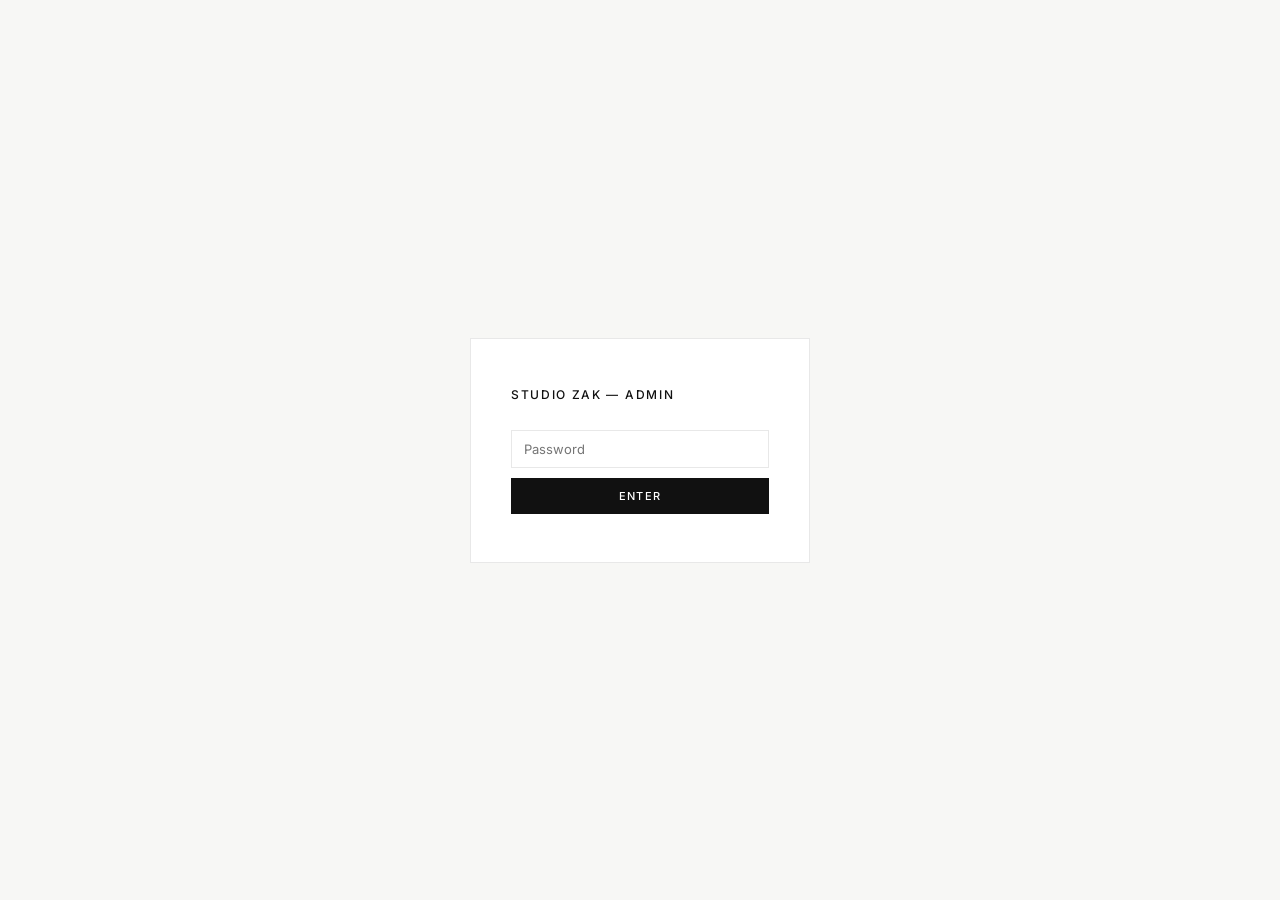
<file: admin.html>
<!DOCTYPE html>
<html lang="en">
<head>
<meta charset="UTF-8">
<meta name="viewport" content="width=device-width, initial-scale=1.0">
<title>STUDIO ZAK — Admin</title>
<link href="https://fonts.googleapis.com/css2?family=Inter:wght@300;400;500&display=swap" rel="stylesheet">
<style>
*, *::before, *::after { box-sizing: border-box; margin: 0; padding: 0; }
:root { --w:#fff; --b:#111; --m:#888; --l:#e8e8e8; --bg:#f7f7f5; --f:'Inter',sans-serif; }
body { font-family:var(--f); background:var(--bg); color:var(--b); font-size:13px; min-height:100vh; }

/* LOGIN */
#login-wrap { min-height:100vh; display:flex; align-items:center; justify-content:center; }
.login-box { background:var(--w); border:1px solid var(--l); padding:48px 40px; width:340px; }
.login-box h1 { font-size:12px; font-weight:500; letter-spacing:0.14em; text-transform:uppercase; margin-bottom:28px; }
.login-box input { width:100%; border:1px solid var(--l); padding:10px 12px; font-family:var(--f); font-size:13px; margin-bottom:10px; outline:none; }
.login-box input:focus { border-color:var(--b); }
.login-box .submit-btn { width:100%; background:var(--b); color:var(--w); border:none; padding:11px; font-family:var(--f); font-size:11px; font-weight:500; letter-spacing:0.12em; text-transform:uppercase; cursor:pointer; }
.err { color:#c33; font-size:12px; margin-top:8px; display:none; }

/* ADMIN */
#admin-wrap { display:none; }
.top-bar { position:fixed; top:0; left:0; right:0; height:52px; background:var(--w); border-bottom:1px solid var(--l); display:flex; align-items:center; justify-content:space-between; padding:0 28px; z-index:100; }
.top-bar-logo { font-size:11px; font-weight:500; letter-spacing:0.14em; text-transform:uppercase; }
.top-bar-right { display:flex; align-items:center; gap:10px; }
.deploy-msg { font-size:11px; color:var(--m); }
.btn { padding:7px 18px; font-family:var(--f); font-size:11px; font-weight:500; letter-spacing:0.1em; text-transform:uppercase; cursor:pointer; border:1px solid var(--l); background:var(--w); color:var(--b); }
.btn-dark { background:var(--b); color:var(--w); border-color:var(--b); }
.btn-sm { padding:5px 11px; font-size:10px; }
.btn-red { background:#fff0f0; color:#c33; border-color:#fcc; }
.btn:hover { opacity:0.7; }

.layout { margin-top:52px; display:grid; grid-template-columns:160px 1fr; min-height:calc(100vh - 52px); }
.sidebar { background:var(--w); border-right:1px solid var(--l); padding:20px 0; }
.nav-btn { display:block; width:100%; padding:9px 22px; font-size:11px; font-weight:400; letter-spacing:0.1em; text-transform:uppercase; color:var(--m); border:none; background:none; cursor:pointer; text-align:left; transition:all 0.2s; }
.nav-btn.on, .nav-btn:hover { color:var(--b); background:var(--bg); }

.content { padding:36px 44px; max-width:860px; }
.sec-title { font-size:10px; font-weight:500; letter-spacing:0.2em; text-transform:uppercase; color:var(--m); margin-bottom:20px; padding-bottom:10px; border-bottom:1px solid var(--l); }
.tab { display:none; }
.tab.on { display:block; }

.field { margin-bottom:18px; }
.field label { display:block; font-size:10px; font-weight:500; letter-spacing:0.15em; text-transform:uppercase; color:var(--m); margin-bottom:5px; }
.field input, .field textarea, .field select { width:100%; border:1px solid var(--l); padding:9px 11px; font-family:var(--f); font-size:13px; outline:none; background:var(--w); }
.field input:focus, .field textarea:focus { border-color:var(--b); }
.field textarea { min-height:76px; resize:vertical; }
.row2 { display:grid; grid-template-columns:1fr 1fr; gap:14px; }

.proj-list { display:flex; flex-direction:column; gap:2px; margin-bottom:20px; }
.proj-card { background:var(--w); border:1px solid var(--l); padding:14px 18px; display:flex; align-items:center; justify-content:space-between; }
.proj-card-name { font-size:13px; font-weight:500; margin-bottom:2px; }
.proj-card-sub { font-size:11px; color:var(--m); }
.add-btn { width:100%; border:1px dashed var(--l); padding:13px; text-align:center; font-size:11px; letter-spacing:0.1em; text-transform:uppercase; color:var(--m); background:none; cursor:pointer; }
.add-btn:hover { border-color:var(--b); color:var(--b); }

.editor { background:var(--w); border:1px solid var(--l); padding:24px; margin-top:14px; display:none; }
.editor.on { display:block; }
.editor-title { font-size:10px; font-weight:500; letter-spacing:0.15em; text-transform:uppercase; color:var(--m); margin-bottom:18px; }
.editor-footer { display:flex; gap:8px; margin-top:10px; }

.gh-box { background:var(--w); border:1px solid var(--l); padding:24px; margin-bottom:20px; }
.gh-box p { font-size:13px; color:var(--m); line-height:1.7; margin-bottom:14px; }
.gh-box a { color:var(--b); text-decoration:underline; }
.gh-status { display:flex; align-items:center; gap:8px; font-size:12px; margin-top:14px; padding:10px 12px; background:var(--bg); }
.dot { width:7px; height:7px; border-radius:50%; background:var(--l); flex-shrink:0; }
.dot.green { background:#2a9; }
.dot.red { background:#c33; }

.toast { position:fixed; bottom:22px; right:22px; background:var(--b); color:var(--w); padding:11px 18px; font-size:12px; opacity:0; transition:opacity 0.3s; z-index:999; pointer-events:none; }
.toast.on { opacity:1; }
.toast.red { background:#c33; }

.upload-row { display:flex; align-items:center; gap:8px; margin-bottom:8px; }
.upload-hint { font-size:11px; color:var(--m); margin-top:4px; }

/* 이미지 미리보기 그리드 */
.img-preview-grid {
  display: flex;
  flex-wrap: wrap;
  gap: 8px;
  margin-bottom: 10px;
  min-height: 0;
}
.img-preview-item {
  position: relative;
  width: 90px; height: 90px;
  border: 1px solid var(--l);
  background: var(--bg);
  cursor: grab;
  user-select: none;
  flex-shrink: 0;
  transition: box-shadow 0.2s, transform 0.2s;
}
.img-preview-item.dragging {
  opacity: 0.4;
  cursor: grabbing;
}
.img-preview-item.drag-over {
  box-shadow: 0 0 0 2px var(--b);
}
.img-preview-item img {
  width: 100%; height: 100%;
  object-fit: cover; display: block;
}
.img-preview-item .img-num {
  position: absolute;
  top: 4px; left: 4px;
  background: rgba(0,0,0,0.55);
  color: #fff;
  font-size: 9px; font-weight: 500;
  padding: 2px 5px;
  letter-spacing: 0.05em;
}
.img-preview-item .img-del {
  position: absolute;
  top: 4px; right: 4px;
  width: 18px; height: 18px;
  background: rgba(0,0,0,0.55);
  color: #fff;
  font-size: 11px; line-height: 18px;
  text-align: center;
  cursor: pointer;
  display: none;
}
.img-preview-item:hover .img-del { display: block; }
.img-preview-item .img-del:hover { background: #c33; }
.post-type-toggle { display:flex; gap:6px; margin-bottom:16px; }
.type-btn { padding:6px 14px; font-size:10px; letter-spacing:0.1em; text-transform:uppercase; font-family:var(--f); border:1px solid var(--l); background:var(--w); cursor:pointer; color:var(--m); }
.type-btn.on { background:var(--b); color:var(--w); border-color:var(--b); }
</style>
</head>
<body>

<!-- LOGIN -->
<div id="login-wrap">
  <div class="login-box">
    <h1>Studio Zak — Admin</h1>
    <input type="password" id="pw" placeholder="Password" onkeydown="if(event.key==='Enter')doLogin()">
    <button class="submit-btn" onclick="doLogin()">Enter</button>
    <div class="err" id="login-err">비밀번호가 틀렸어요</div>
  </div>
</div>

<!-- ADMIN -->
<div id="admin-wrap">
  <div class="top-bar">
    <span class="top-bar-logo">Studio Zak — Admin</span>
    <div class="top-bar-right">
      <span class="deploy-msg" id="deploy-msg"></span>
      <button class="btn" onclick="preview()">Preview</button>
      <button class="btn btn-dark" onclick="deploy()">Save & Deploy</button>
      <button class="btn" onclick="doLogout()">Logout</button>
    </div>
  </div>

  <div class="layout">
    <div class="sidebar">
      <button class="nav-btn on" onclick="showTab('projects',this)">Projects</button>
      <button class="nav-btn" onclick="showTab('contact',this)">Contact</button>
      <button class="nav-btn" onclick="showTab('posts',this)">Posts</button>
      <button class="nav-btn" onclick="showTab('settings',this)">Settings</button>
    </div>

    <div class="content">

      <!-- PROJECTS TAB -->
      <div id="tab-projects" class="tab on">
        <div class="sec-title">Projects</div>
        <div class="proj-list" id="proj-list"></div>
        <button class="add-btn" onclick="newProject()">+ Add Project</button>
        <div class="editor" id="editor">
          <div class="editor-title" id="editor-title">Edit Project</div>
          <div class="row2">
            <div class="field"><label>Name</label><input id="f-name" type="text"></div>
            <div class="field"><label>Type</label>
              <select id="f-type" onchange="updateCatOptions()">
                <option value="interior">Interior</option>
                <option value="furniture">Furniture</option>
              </select>
            </div>
          </div>
          <div class="row2">
            <div class="field"><label>Category</label>
              <select id="f-cat">
                <option value="Commercial">Commercial</option>
                <option value="Residential">Residential</option>
                <option value="Office">Office</option>
                <option value="Concept">Concept</option>
              </select>
            </div>
            <div class="field"><label>Year</label><input id="f-year" type="text"></div>
          </div>
          <div class="field"><label>Size</label><input id="f-size" type="text"></div>
          <div class="field">
            <label>Images</label>
            <input type="file" id="f-file" accept="image/*" multiple style="display:none" onchange="uploadImgs(this)">
            <div class="upload-row">
              <button class="btn btn-sm" type="button" onclick="document.getElementById('f-file').click()">📁 이미지 업로드</button>
              <span id="upload-msg" style="font-size:11px;color:var(--m);"></span>
            </div>
            <div class="img-preview-grid" id="img-preview-grid"></div>
            <textarea id="f-images" placeholder="업로드하거나 URL 직접 입력 (한 줄에 하나씩)" oninput="syncPreviewFromText()" style="min-height:60px;"></textarea>
            <div class="upload-hint">드래그로 순서 변경 · 호버하면 삭제 버튼 표시</div>
          </div>
          <div class="editor-footer">
            <button class="btn btn-dark btn-sm" onclick="saveProj()">Save</button>
            <button class="btn btn-sm" onclick="closeEditor()">Cancel</button>
            <button class="btn btn-red btn-sm" id="del-btn" onclick="delProj()" style="margin-left:auto;">Delete</button>
          </div>
        </div>
      </div>

      <!-- CONTACT TAB -->
      <div id="tab-contact" class="tab">
        <div class="sec-title">Contact</div>
        <div class="field"><label>Studio / Location</label><input id="c-studio" type="text"></div>
        <div class="field"><label>Email</label><input id="c-email" type="text"></div>
        <div class="field"><label>Phone</label><input id="c-phone" type="text"></div>
        <div class="field"><label>Instagram</label><input id="c-ig" type="text"></div>
        <div class="field"><label>New Business</label><input id="c-biz" type="text"></div>
      </div>

      <!-- POSTS TAB -->
      <div id="tab-posts" class="tab">
        <div class="sec-title">Archive Posts</div>
        <div class="proj-list" id="post-list"></div>
        <button class="add-btn" onclick="newPost()">+ Add Post</button>
        <div class="editor" id="post-editor">
          <div class="editor-title" id="post-editor-title">New Post</div>
          <div class="post-type-toggle">
            <button class="type-btn on" id="ptype-note" onclick="setPostType('note')">Note / Text</button>
            <button class="type-btn" id="ptype-sketch" onclick="setPostType('sketch')">Sketch / Image</button>
          </div>
          <div class="field"><label>Title</label><input id="p-title" type="text" placeholder="제목"></div>
          <div class="field"><label>Tag</label>
            <select id="p-tag" style="width:100%;border:1px solid var(--l);padding:9px 11px;font-family:var(--f);font-size:13px;outline:none;background:var(--w);">
              <option value="NOTE">NOTE</option>
              <option value="SKETCH">SKETCH</option>
              <option value="ESSAY">ESSAY</option>
              <option value="PHOTO">PHOTO</option>
            </select>
          </div>
          <div class="field"><label>Date</label><input id="p-date" type="text" placeholder="2024.03"></div>
          <div class="field" id="p-img-field" style="display:none;">
            <label>Image</label>
            <input type="file" id="p-file" accept="image/*" style="display:none" onchange="uploadPostImg(this)">
            <div class="upload-row">
              <button class="btn btn-sm" type="button" onclick="document.getElementById('p-file').click()">📁 이미지 업로드</button>
              <span id="p-upload-msg" style="font-size:11px;color:var(--m);"></span>
            </div>
            <div class="img-preview-grid" id="post-img-preview" style="margin-top:8px;"></div>
            <input id="p-image" type="text" placeholder="또는 URL 직접 입력" style="margin-top:6px;width:100%;border:1px solid var(--l);padding:9px 11px;font-family:var(--f);font-size:13px;outline:none;" oninput="syncPostPreview()">
          </div>
          <div class="field" id="p-body-field">
            <label>Content</label>
            <textarea id="p-body" placeholder="내용을 입력하세요..." style="min-height:120px;"></textarea>
          </div>
          <div class="editor-footer">
            <button class="btn btn-dark btn-sm" onclick="savePost()">Save</button>
            <button class="btn btn-sm" onclick="closePostEditor()">Cancel</button>
            <button class="btn btn-red btn-sm" id="post-del-btn" onclick="delPost()" style="margin-left:auto;display:none;">Delete</button>
          </div>
        </div>
      </div>

      <!-- SETTINGS TAB -->
      <div id="tab-settings" class="tab">
        <div class="sec-title">GitHub Settings</div>
        <div class="gh-box">
          <p>GitHub Personal Access Token을 입력하면 Save & Deploy로 사이트가 자동 업데이트돼요.<br>
          토큰 발급: <a href="https://github.com/settings/tokens/new" target="_blank">github.com/settings/tokens/new</a> → <strong>repo</strong> 체크 → Generate</p>
          <div class="field"><label>GitHub Token</label><input type="password" id="s-token" placeholder="ghp_xxxxxxxxxxxx"></div>
          <div class="field"><label>GitHub Owner (아이디)</label><input type="text" id="s-owner" placeholder="byeolingzchoi"></div>
          <div class="field"><label>Repository Name</label><input type="text" id="s-repo" placeholder="STUDIO-ZAK"></div>
          <div class="field"><label>File Path</label><input type="text" id="s-path" placeholder="data.js" value="data.js"></div>
          <button class="btn btn-dark btn-sm" onclick="saveGH()">Save Settings</button>
          <div class="gh-status">
            <div class="dot" id="gh-dot"></div>
            <span id="gh-txt">설정을 저장하면 연결 상태가 표시돼요</span>
          </div>
        </div>
        <div class="gh-box">
          <p><strong style="color:var(--b);">비밀번호 변경</strong></p>
          <div class="field" style="margin-top:12px;"><label>New Password</label><input type="password" id="s-pw" placeholder="새 비밀번호"></div>
          <button class="btn btn-sm" onclick="changePW()">Change Password</button>
        </div>
      </div>

    </div>
  </div>
</div>

<div class="toast" id="toast"></div>

<script>
// ── 기본 비밀번호 ── //
const DEFAULT_PW = 'studiozak2024';

// ── 상태 ── //
let projects = [];
let contact = { studio:'Seoul, Korea', email:'—', phone:'—', ig:'@studiozak', biz:'—' };
let gh = { token:'', owner:'', repo:'', path:'data.js' };
let editIdx = -1;

// ── 로그인 ── //
function doLogin() {
  const pw = document.getElementById('pw').value;
  const saved = localStorage.getItem('zak_pw') || DEFAULT_PW;
  if (pw === saved) {
    document.getElementById('login-wrap').style.display = 'none';
    document.getElementById('admin-wrap').style.display = 'block';
    loadAll();
  } else {
    document.getElementById('login-err').style.display = 'block';
  }
}

function doLogout() {
  document.getElementById('login-wrap').style.display = 'flex';
  document.getElementById('admin-wrap').style.display = 'none';
  document.getElementById('pw').value = '';
  document.getElementById('login-err').style.display = 'none';
}

function changePW() {
  const np = document.getElementById('s-pw').value.trim();
  if (!np) { toast('비밀번호를 입력하세요', true); return; }
  localStorage.setItem('zak_pw', np);
  document.getElementById('s-pw').value = '';
  toast('비밀번호 변경 완료!');
}

// ── 데이터 로드 ── //
async function loadAll() {
  // gh 설정은 localStorage에서 (이건 브라우저별로 저장해도 됨)
  const sg = localStorage.getItem('zak_g');
  gh = sg ? JSON.parse(sg) : {token:'', owner:'', repo:'', path:'data.js'};

  renderGH();

  // GitHub에서 최신 data.js 읽어서 PROJECTS/POSTS 파싱
  if (gh.token && gh.owner && gh.repo) {
    const msg = document.getElementById('deploy-msg');
    msg.textContent = '데이터 불러오는 중...';
    try {
      // ① data.js에서 PROJECTS / POSTS 파싱
      const dataUrl = `https://api.github.com/repos/${gh.owner}/${gh.repo}/contents/${gh.path}`;
      const dataRes = await fetch(dataUrl, {
        headers: {
          'Authorization': `token ${gh.token}`,
          'Accept': 'application/vnd.github.v3+json',
        }
      });
      if (dataRes.ok) {
        const dataJson = await dataRes.json();
        const dataRaw = decodeURIComponent(escape(atob(dataJson.content.replace(/\s/g,''))));

        const projMatch = dataRaw.match(/const PROJECTS = (\[[\s\S]*?\]);/);
        if (projMatch) {
          try { projects = JSON.parse(projMatch[1]); } catch(e) { projects = defaultProjects(); }
        } else { projects = defaultProjects(); }

        const postsMatch = dataRaw.match(/const POSTS = (\[[\s\S]*?\]);/);
        if (postsMatch) {
          try { posts = JSON.parse(postsMatch[1]); } catch(e) { posts = []; }
        } else { posts = []; }
        localStorage.setItem('zak_posts', JSON.stringify(posts));
      }

      // ② index.html에서 contact 파싱
      const indexUrl = `https://api.github.com/repos/${gh.owner}/${gh.repo}/contents/index.html`;
      const indexRes = await fetch(indexUrl, {
        headers: {
          'Authorization': `token ${gh.token}`,
          'Accept': 'application/vnd.github.v3+json',
        }
      });
      if (indexRes.ok) {
        const indexJson = await indexRes.json();
        const indexRaw = decodeURIComponent(escape(atob(indexJson.content.replace(/\s/g,''))));

        const studio = indexRaw.match(/<span class="c-label">Studio<\/span><span class="c-val">([^<]*)<\/span>/);
        const email  = indexRaw.match(/<span class="c-label">Email<\/span><span class="c-val">([^<]*)<\/span>/);
        const phone  = indexRaw.match(/<span class="c-label">Phone<\/span><span class="c-val">([^<]*)<\/span>/);
        const biz    = indexRaw.match(/<span class="c-label">New Business<\/span><span class="c-val">([^<]*)<\/span>/);
        const ig     = indexRaw.match(/instagram\.com\/([^"]+)"/);
        contact = {
          studio: studio ? studio[1] : 'Seoul, Korea',
          email:  email  ? email[1]  : '—',
          phone:  phone  ? phone[1]  : '—',
          ig:     ig     ? '@' + ig[1] : '@studiozak.seoul',
          biz:    biz    ? biz[1]    : '—',
        };
      }

      msg.textContent = '✓ GitHub에서 불러옴';
      setTimeout(() => { msg.textContent = ''; }, 2000);
    } catch(e) {
      document.getElementById('deploy-msg').textContent = '';
      // GitHub 실패 시 localStorage 폴백
      loadFromLocalStorage();
    }
  } else {
    // GitHub 미설정 시 localStorage 폴백
    loadFromLocalStorage();
  }

  // posts는 GitHub에서 이미 불러왔으면 그걸 쓰고, 아니면 localStorage
  if (!posts.length) {
    posts = JSON.parse(localStorage.getItem('zak_posts') || '[]');
  }
  renderProjects();
  renderContact();
  renderPosts();
}

function loadFromLocalStorage() {
  const sp = localStorage.getItem('zak_p');
  projects = sp ? JSON.parse(sp) : defaultProjects();
  const sc = localStorage.getItem('zak_c');
  contact = sc ? JSON.parse(sc) : {studio:'Seoul, Korea', email:'—', phone:'—', ig:'@studiozak.seoul', biz:'—'};
}

function defaultProjects() {
  return [
    {name:'3A4B', type:'furniture', cat:'Storage', size:'1180×490×1030mmH', year:'2023', images:[
      'https://raw.githubusercontent.com/byeolingzchoi/STUDIO-ZAK/main/images/1773641627044_KakaoTalk_20260315_221124642.jpg',
      'https://raw.githubusercontent.com/byeolingzchoi/STUDIO-ZAK/main/images/1773641630095_KakaoTalk_20260315_221124642_02.jpg',
      'https://raw.githubusercontent.com/byeolingzchoi/STUDIO-ZAK/main/images/1773641632972_KakaoTalk_20260315_221124642_04.jpg',
    ]},
    {name:'Unnamed Residence', type:'interior', cat:'Residential', size:'', year:'2024', images:['']},
    {name:'—', type:'furniture', cat:'Shelf', size:'', year:'2023', images:[
      'https://raw.githubusercontent.com/byeolingzchoi/STUDIO-ZAK/main/images/1773641870641_KakaoTalk_20260315_221246532_01.jpg',
      'https://raw.githubusercontent.com/byeolingzchoi/STUDIO-ZAK/main/images/1773641873204_KakaoTalk_20260315_221246532_02.jpg',
      'https://raw.githubusercontent.com/byeolingzchoi/STUDIO-ZAK/main/images/1773641875567_KakaoTalk_20260315_221246532_03.jpg',
      'https://raw.githubusercontent.com/byeolingzchoi/STUDIO-ZAK/main/images/1773641878197_KakaoTalk_20260315_221246532_04.jpg',
    ]},
    {name:'—', type:'interior', cat:'Commercial', size:'', year:'2022', images:['']},
    {name:'F retail', type:'interior', cat:'Commercial', size:'', year:'2023', images:[
      'https://raw.githubusercontent.com/byeolingzchoi/STUDIO-ZAK/main/images/1773754189400_3.jpg',
      'https://raw.githubusercontent.com/byeolingzchoi/STUDIO-ZAK/main/images/1773754190648_______2026-03-17_222912.png',
      'https://raw.githubusercontent.com/byeolingzchoi/STUDIO-ZAK/main/images/1773754184566_1.jpg',
      'https://raw.githubusercontent.com/byeolingzchoi/STUDIO-ZAK/main/images/1773754187146_2.jpg',
      'https://raw.githubusercontent.com/byeolingzchoi/STUDIO-ZAK/main/images/1773754209974_5.jpg',
    ]},
  ];
}

// ── TABS ── //
function showTab(name, el) {
  document.querySelectorAll('.tab').forEach(t => t.classList.remove('on'));
  document.querySelectorAll('.nav-btn').forEach(b => b.classList.remove('on'));
  document.getElementById('tab-' + name).classList.add('on');
  el.classList.add('on');
}

// ── PROJECTS ── //
function renderProjects() {
  const list = document.getElementById('proj-list');
  list.innerHTML = '';
  projects.forEach((p, i) => {
    const d = document.createElement('div');
    d.className = 'proj-card';
    d.innerHTML = `
      <div>
        <div class="proj-card-name">${p.name || '—'}</div>
        <div class="proj-card-sub">${(p.type||'').toUpperCase()} · ${p.cat||''} · ${p.year||''}</div>
      </div>
      <button class="btn btn-sm" onclick="editProj(${i})">Edit</button>`;
    list.appendChild(d);
  });
}

function updateCatOptions() {
  const type = document.getElementById('f-type').value;
  const catEl = document.getElementById('f-cat');
  const current = catEl.value;
  if (type === 'interior') {
    catEl.innerHTML = `
      <option value="Commercial">Commercial</option>
      <option value="Residential">Residential</option>
      <option value="Office">Office</option>
      <option value="Concept">Concept</option>`;
  } else {
    catEl.innerHTML = `
      <option value="Storage">Storage</option>
      <option value="Shelf">Shelf</option>
      <option value="Table">Table</option>
      <option value="Chair">Chair</option>
      <option value="Other">Other</option>`;
  }
  // 기존 값 유지 시도
  if (current) catEl.value = current;
}

function editProj(i) {
  editIdx = i;
  const p = projects[i];
  document.getElementById('f-name').value = p.name || '';
  document.getElementById('f-type').value = p.type || 'interior';
  updateCatOptions();
  document.getElementById('f-cat').value = p.cat || '';
  document.getElementById('f-year').value = p.year || '';
  document.getElementById('f-size').value = p.size || '';
  document.getElementById('f-images').value = (p.images||[]).filter(Boolean).join('\n');
  document.getElementById('editor-title').textContent = 'Edit Project';
  document.getElementById('del-btn').style.display = 'inline-block';
  document.getElementById('upload-msg').textContent = '';
  document.getElementById('editor').classList.add('on');
  // editor가 열린 뒤에 미리보기 렌더링
  requestAnimationFrame(() => syncPreviewFromText());
}

function newProject() {
  editIdx = -1;
  ['f-name','f-year','f-size','f-images'].forEach(id => document.getElementById(id).value = '');
  document.getElementById('f-type').value = 'interior';
  updateCatOptions();
  document.getElementById('editor-title').textContent = 'New Project';
  document.getElementById('del-btn').style.display = 'none';
  document.getElementById('upload-msg').textContent = '';
  document.getElementById('editor').classList.add('on');
  requestAnimationFrame(() => renderImgPreview([]));
}

function saveProj() {
  const imgs = document.getElementById('f-images').value.split('\n').map(s=>s.trim()).filter(Boolean);
  const p = {
    name: document.getElementById('f-name').value,
    type: document.getElementById('f-type').value,
    cat:  document.getElementById('f-cat').value,
    year: document.getElementById('f-year').value,
    size: document.getElementById('f-size').value,
    images: imgs.length ? imgs : [''],
  };
  if (editIdx >= 0) projects[editIdx] = p;
  else projects.push(p);
  localStorage.setItem('zak_p', JSON.stringify(projects));
  renderProjects();
  closeEditor();
  toast('저장됐어요!');
}

function delProj() {
  if (!confirm('정말 삭제할까요?')) return;
  projects.splice(editIdx, 1);
  localStorage.setItem('zak_p', JSON.stringify(projects));
  renderProjects();
  closeEditor();
  toast('삭제됐어요!');
}

function closeEditor() {
  document.getElementById('editor').classList.remove('on');
  editIdx = -1;
}

// ── IMAGE UPLOAD ── //
async function uploadImgs(input) {
  if (!gh.token || !gh.owner || !gh.repo) {
    toast('Settings에서 GitHub 정보를 먼저 저장하세요!', true);
    return;
  }
  const files = Array.from(input.files);
  const msg = document.getElementById('upload-msg');
  msg.textContent = `업로드 중 (0/${files.length})...`;
  const urls = [];
  for (let i = 0; i < files.length; i++) {
    const file = files[i];
    try {
      const b64 = await toBase64(file);
      const fname = Date.now() + '_' + file.name.replace(/[^a-zA-Z0-9._-]/g,'_');
      const res = await fetch(
        `https://api.github.com/repos/${gh.owner}/${gh.repo}/contents/images/${fname}`,
        {
          method: 'PUT',
          headers: {
            'Authorization': `token ${gh.token}`,
            'Accept': 'application/vnd.github.v3+json',
            'Content-Type': 'application/json',
          },
          body: JSON.stringify({ message: `Upload: ${fname}`, content: b64 })
        }
      );
      if (res.ok) {
        urls.push(`https://raw.githubusercontent.com/${gh.owner}/${gh.repo}/main/images/${fname}`);
        msg.textContent = `업로드 중 (${i+1}/${files.length})...`;
      } else {
        const e = await res.json();
        toast(`업로드 실패: ${e.message}`, true);
      }
    } catch(e) {
      toast(`오류: ${e.message}`, true);
    }
  }
  if (urls.length) {
    const cur = document.getElementById('f-images').value.trim();
    document.getElementById('f-images').value = cur ? cur + '\n' + urls.join('\n') : urls.join('\n');
    msg.textContent = `✓ ${urls.length}개 완료!`;
    toast(`이미지 ${urls.length}개 업로드됐어요!`);
    syncPreviewFromText();
  }
  input.value = '';
}

// ── 이미지 미리보기 & 드래그 순서 변경 ── //
let dragSrcIdx = null;

function syncPreviewFromText() {
  const urls = document.getElementById('f-images').value
    .split('\n').map(s => s.trim()).filter(Boolean);
  renderImgPreview(urls);
}

function renderImgPreview(urls) {
  const grid = document.getElementById('img-preview-grid');
  if (!grid) return;
  grid.innerHTML = '';
  urls.forEach((url, i) => {
    const item = document.createElement('div');
    item.className = 'img-preview-item';
    item.draggable = true;
    item.dataset.idx = i;
    item.innerHTML = `
      <img src="${url}" onerror="this.style.display='none'">
      <span class="img-num">${i + 1}</span>
      <span class="img-del" onclick="delImgPreview(${i})">×</span>`;

    // 드래그 이벤트
    item.addEventListener('dragstart', e => {
      dragSrcIdx = i;
      setTimeout(() => item.classList.add('dragging'), 0);
      e.dataTransfer.effectAllowed = 'move';
    });
    item.addEventListener('dragend', () => {
      item.classList.remove('dragging');
      document.querySelectorAll('.img-preview-item').forEach(el => el.classList.remove('drag-over'));
    });
    item.addEventListener('dragover', e => {
      e.preventDefault();
      e.dataTransfer.dropEffect = 'move';
      document.querySelectorAll('.img-preview-item').forEach(el => el.classList.remove('drag-over'));
      item.classList.add('drag-over');
    });
    item.addEventListener('drop', e => {
      e.preventDefault();
      if (dragSrcIdx === null || dragSrcIdx === i) return;
      const newUrls = document.getElementById('f-images').value
        .split('\n').map(s => s.trim()).filter(Boolean);
      const moved = newUrls.splice(dragSrcIdx, 1)[0];
      newUrls.splice(i, 0, moved);
      document.getElementById('f-images').value = newUrls.join('\n');
      dragSrcIdx = null;
      renderImgPreview(newUrls);
    });

    grid.appendChild(item);
  });
}

function delImgPreview(idx) {
  const urls = document.getElementById('f-images').value
    .split('\n').map(s => s.trim()).filter(Boolean);
  urls.splice(idx, 1);
  document.getElementById('f-images').value = urls.join('\n');
  renderImgPreview(urls);
}

function toBase64(file) {
  return new Promise((res, rej) => {
    const r = new FileReader();
    r.onload = () => res(r.result.split(',')[1]);
    r.onerror = rej;
    r.readAsDataURL(file);
  });
}

// ── CONTACT ── //
function renderContact() {
  document.getElementById('c-studio').value = contact.studio || '';
  document.getElementById('c-email').value = contact.email || '';
  document.getElementById('c-phone').value = contact.phone || '';
  document.getElementById('c-ig').value = contact.ig || '';
  document.getElementById('c-biz').value = contact.biz || '';
}

// ── GH SETTINGS ── //
function renderGH() {
  document.getElementById('s-token').value = gh.token || '';
  document.getElementById('s-owner').value = gh.owner || '';
  document.getElementById('s-repo').value = gh.repo || '';
  document.getElementById('s-path').value = gh.path || 'data.js';
  updateDot();
}

function saveGH() {
  const token = document.getElementById('s-token').value.trim();
  const owner = document.getElementById('s-owner').value.trim();
  const repo  = document.getElementById('s-repo').value.trim();
  const path  = document.getElementById('s-path').value.trim() || 'data.js';
  if (!token || !owner || !repo) {
    toast('토큰, 아이디, 레포 이름을 모두 입력하세요!', true);
    return;
  }
  gh = { token, owner, repo, path };
  localStorage.setItem('zak_g', JSON.stringify(gh));
  updateDot();
  toast('GitHub 설정 저장 완료! ✓');
}

function updateDot() {
  const dot = document.getElementById('gh-dot');
  const txt = document.getElementById('gh-txt');
  if (gh.token && gh.owner && gh.repo) {
    dot.className = 'dot green';
    txt.textContent = `연결됨: ${gh.owner}/${gh.repo}`;
  } else {
    dot.className = 'dot red';
    txt.textContent = '미연결 — 위 정보를 입력하고 Save Settings 클릭';
  }
}

// ── PREVIEW ── //
async function preview() {
  if (!gh.token || !gh.owner || !gh.repo) {
    toast('Settings에서 GitHub 정보를 먼저 저장하세요!', true);
    return;
  }
  const msg = document.getElementById('deploy-msg');
  msg.textContent = '미리보기 준비 중...';
  try {
    const url = `https://api.github.com/repos/${gh.owner}/${gh.repo}/contents/${gh.path}`;
    const res = await fetch(url, {
      headers: {
        'Authorization': `token ${gh.token}`,
        'Accept': 'application/vnd.github.v3+json',
      }
    });
    if (!res.ok) throw new Error('파일 읽기 실패');
    const json = await res.json();
    const raw = decodeURIComponent(escape(atob(json.content.replace(/\s/g,''))));

    // 현재 편집 중인 데이터 수집
    contact = {
      studio: document.getElementById('c-studio').value,
      email:  document.getElementById('c-email').value,
      phone:  document.getElementById('c-phone').value,
      ig:     document.getElementById('c-ig').value,
      biz:    document.getElementById('c-biz').value,
    };

    const patched = patchHTML(raw);
    const blob = new Blob([patched], { type: 'text/html' });
    const blobUrl = URL.createObjectURL(blob);
    window.open(blobUrl, '_blank');
    msg.textContent = '';
  } catch(e) {
    toast(`미리보기 실패: ${e.message}`, true);
    msg.textContent = '';
  }
}

// ── DEPLOY ── //
async function deploy() {
  // collect latest
  contact = {
    studio: document.getElementById('c-studio').value,
    email:  document.getElementById('c-email').value,
    phone:  document.getElementById('c-phone').value,
    ig:     document.getElementById('c-ig').value,
    biz:    document.getElementById('c-biz').value,
  };
  localStorage.setItem('zak_c', JSON.stringify(contact));
  localStorage.setItem('zak_p', JSON.stringify(projects));

  if (!gh.token || !gh.owner || !gh.repo) {
    toast('Settings 탭에서 GitHub 정보를 먼저 저장하세요!', true);
    return;
  }

  const msg = document.getElementById('deploy-msg');
  msg.textContent = '배포 중...';

  try {
    const url = `https://api.github.com/repos/${gh.owner}/${gh.repo}/contents/${gh.path}`;
    const headers = {
      'Authorization': `token ${gh.token}`,
      'Accept': 'application/vnd.github.v3+json',
      'Content-Type': 'application/json',
    };

    const getRes = await fetch(url, { headers });
    if (!getRes.ok) {
      const e = await getRes.json();
      toast(`파일 읽기 실패: ${e.message}`, true);
      msg.textContent = '';
      return;
    }
    const getJson = await getRes.json();
    const sha = getJson.sha;
    const raw = decodeURIComponent(escape(atob(getJson.content.replace(/\s/g,''))));
    const patched = patchHTML(raw);

    const putRes = await fetch(url, {
      method: 'PUT',
      headers,
      body: JSON.stringify({
        message: 'Admin update ' + new Date().toLocaleString('ko-KR'),
        content: btoa(unescape(encodeURIComponent(patched))),
        sha,
      })
    });

    if (putRes.ok) {
      // contact는 index.html에 별도 패치
      await patchContact();
      toast('배포 완료! 30초 후 사이트에 반영돼요 🎉');
      msg.textContent = '';
    } else {
      const e = await putRes.json();
      toast(`배포 실패: ${e.message}`, true);
      msg.textContent = '';
    }
  } catch(e) {
    toast(`오류: ${e.message}`, true);
    msg.textContent = '';
  }
}

function patchHTML(html) {
  // data.js이면 파일 전체를 새로 생성 (regex 오작동 완전 방지)
  if (gh.path && gh.path.endsWith('.js')) {
    return generateDataJS();
  }
  // index.html 레거시: 괄호 카운팅 방식으로 안전하게 교체
  html = replaceJSBlock(html, 'PROJECTS', JSON.stringify(projects, null, 2));
  html = replaceJSBlock(html, 'POSTS', JSON.stringify(posts));
  return html;
}

function generateDataJS() {
  return `// ══════════════════════════════════
//  ✏️  프로젝트 데이터 — 여기만 수정하세요!
//  (또는 admin.html에서 Save & Deploy)
//
//  type: "interior" 또는 "furniture"
//  images: 이미지 URL 배열 (여러 장 가능)
// ══════════════════════════════════

const PROJECTS = ${JSON.stringify(projects, null, 2)};

const POSTS = ${JSON.stringify(posts)};
`;
}

function replaceJSBlock(html, varName, jsonStr) {
  const startMarker = 'const ' + varName + ' = [';
  const startIdx = html.indexOf(startMarker);
  if (startIdx === -1) return html;
  let depth = 0, endIdx = -1;
  for (let i = startIdx + startMarker.length - 1; i < html.length; i++) {
    if (html[i] === '[') depth++;
    else if (html[i] === ']') {
      depth--;
      if (depth === 0) {
        const semi = html.indexOf(';', i);
        if (semi !== -1) { endIdx = semi; break; }
      }
    }
  }
  if (endIdx === -1) return html;
  return html.slice(0, startIdx) + 'const ' + varName + ' = ' + jsonStr + html.slice(endIdx);
}

// index.html의 contact 섹션을 별도로 패치 (파일이 분리되어 있으므로)
async function patchContact() {
  if (!gh.token || !gh.owner || !gh.repo) return;
  const indexPath = 'index.html';
  const url = `https://api.github.com/repos/${gh.owner}/${gh.repo}/contents/${indexPath}`;
  const headers = {
    'Authorization': `token ${gh.token}`,
    'Accept': 'application/vnd.github.v3+json',
    'Content-Type': 'application/json',
  };
  try {
    const getRes = await fetch(url, { headers });
    if (!getRes.ok) return;
    const getJson = await getRes.json();
    const sha = getJson.sha;
    let raw = decodeURIComponent(escape(atob(getJson.content.replace(/\s/g,''))));

    raw = raw.replace(/(<span class="c-label">Studio<\/span><span class="c-val">)[^<]*(<\/span>)/, `$1${contact.studio}$2`);
    raw = raw.replace(/(<span class="c-label">Email<\/span><span class="c-val">)[^<]*(<\/span>)/, `$1${contact.email}$2`);
    raw = raw.replace(/(<span class="c-label">Phone<\/span><span class="c-val">)[^<]*(<\/span>)/, `$1${contact.phone}$2`);
    raw = raw.replace(/(<span class="c-label">New Business<\/span><span class="c-val">)[^<]*(<\/span>)/, `$1${contact.biz}$2`);
    raw = raw.replace(
      /(<span class="c-label">Instagram<\/span><span class="c-val">)[\s\S]*?(<\/span>)/,
      `$1<a href="https://instagram.com/${contact.ig.replace('@','')}" target="_blank" style="color:inherit;">${contact.ig}</a>$2`
    );

    await fetch(url, {
      method: 'PUT',
      headers,
      body: JSON.stringify({
        message: 'Admin update contact ' + new Date().toLocaleString('ko-KR'),
        content: btoa(unescape(encodeURIComponent(raw))),
        sha,
      })
    });
  } catch(e) {
    console.warn('contact patch 실패:', e);
  }
}


// ── POSTS ── //
let posts = [];
let editPostIdx = -1;
let currentPostType = 'note';

function setPostType(type) {
  currentPostType = type;
  document.getElementById('ptype-note').classList.toggle('on', type === 'note');
  document.getElementById('ptype-sketch').classList.toggle('on', type === 'sketch');
  document.getElementById('p-img-field').style.display = type === 'sketch' ? 'block' : 'none';
  document.getElementById('p-body-field').style.display = type === 'note' ? 'block' : 'none';
}

function renderPosts() {
  const list = document.getElementById('post-list');
  if (!list) return;
  list.innerHTML = '';
  posts.forEach((p, i) => {
    const d = document.createElement('div');
    d.className = 'proj-card';
    d.innerHTML = `
      <div>
        <div class="proj-card-name">${p.title || '—'}</div>
        <div class="proj-card-sub">${(p.type||'note').toUpperCase()} · ${p.tag||''} · ${p.date||''}</div>
      </div>
      <button class="btn btn-sm" onclick="editPost(${i})">Edit</button>`;
    list.appendChild(d);
  });
}

function newPost() {
  editPostIdx = -1;
  ['p-title','p-tag','p-date','p-image','p-body'].forEach(id => {
    const el = document.getElementById(id);
    if (el) el.value = '';
  });
  document.getElementById('post-del-btn').style.display = 'none';
  document.getElementById('post-editor-title').textContent = 'New Post';
  document.getElementById('p-upload-msg').textContent = '';
  const grid = document.getElementById('post-img-preview');
  if (grid) grid.innerHTML = '';
  setPostType('note');
  document.getElementById('post-editor').classList.add('on');
}

function syncPostPreview() {
  const url = document.getElementById('p-image').value.trim();
  const grid = document.getElementById('post-img-preview');
  if (!grid) return;
  grid.innerHTML = '';
  if (!url) return;
  const item = document.createElement('div');
  item.className = 'img-preview-item';
  item.style.cursor = 'default';
  item.innerHTML = `
    <img src="${url}" onerror="this.parentElement.style.display='none'">
    <span class="img-del" onclick="clearPostImg()" style="display:block;">×</span>`;
  grid.appendChild(item);
}

function clearPostImg() {
  document.getElementById('p-image').value = '';
  document.getElementById('post-img-preview').innerHTML = '';
}

function editPost(i) {
  editPostIdx = i;
  const p = posts[i];
  document.getElementById('p-title').value = p.title || '';
  document.getElementById('p-tag').value = (p.tag || 'NOTE').toUpperCase();
  document.getElementById('p-date').value = p.date || '';
  document.getElementById('p-image').value = p.image || '';
  document.getElementById('p-body').value = p.body || '';
  document.getElementById('post-del-btn').style.display = 'inline-block';
  document.getElementById('post-editor-title').textContent = 'Edit Post';
  setPostType(p.type || 'note');
  document.getElementById('post-editor').classList.add('on');
  requestAnimationFrame(() => syncPostPreview());
}

function savePost() {
  const p = {
    type:  currentPostType,
    title: document.getElementById('p-title').value,
    tag:   document.getElementById('p-tag').value,
    date:  document.getElementById('p-date').value,
    image: document.getElementById('p-image').value,
    body:  document.getElementById('p-body').value,
  };
  if (editPostIdx >= 0) posts[editPostIdx] = p;
  else posts.push(p);
  localStorage.setItem('zak_posts', JSON.stringify(posts));
  renderPosts();
  closePostEditor();
  toast('포스트 저장됐어요!');
}

function delPost() {
  if (!confirm('정말 삭제할까요?')) return;
  posts.splice(editPostIdx, 1);
  localStorage.setItem('zak_posts', JSON.stringify(posts));
  renderPosts();
  closePostEditor();
  toast('삭제됐어요!');
}

function closePostEditor() {
  document.getElementById('post-editor').classList.remove('on');
  editPostIdx = -1;
}

async function uploadPostImg(input) {
  if (!gh.token || !gh.owner || !gh.repo) {
    toast('Settings에서 GitHub 정보를 먼저 저장하세요!', true);
    return;
  }
  const file = input.files[0];
  if (!file) return;
  const msg = document.getElementById('p-upload-msg');
  msg.textContent = '업로드 중...';
  try {
    const b64 = await toBase64(file);
    const fname = Date.now() + '_' + file.name.replace(/[^a-zA-Z0-9._-]/g,'_');
    const res = await fetch(
      `https://api.github.com/repos/${gh.owner}/${gh.repo}/contents/images/${fname}`,
      {
        method: 'PUT',
        headers: {
          'Authorization': `token ${gh.token}`,
          'Accept': 'application/vnd.github.v3+json',
          'Content-Type': 'application/json',
        },
        body: JSON.stringify({ message: `Upload: ${fname}`, content: b64 })
      }
    );
    if (res.ok) {
      const url = `https://raw.githubusercontent.com/${gh.owner}/${gh.repo}/main/images/${fname}`;
      document.getElementById('p-image').value = url;
      msg.textContent = '✓ 완료!';
      syncPostPreview();
      toast('이미지 업로드됐어요!');
    } else {
      const e = await res.json();
      toast(`업로드 실패: ${e.message}`, true);
    }
  } catch(e) {
    toast(`오류: ${e.message}`, true);
  }
  input.value = '';
}

// ── TOAST ── //
function toast(msg, isErr=false) {
  const t = document.getElementById('toast');
  t.textContent = msg;
  t.className = 'toast on' + (isErr ? ' red' : '');
  setTimeout(() => { t.className = 'toast'; }, 3500);
}
</script>
</body>
</html>
</file>
